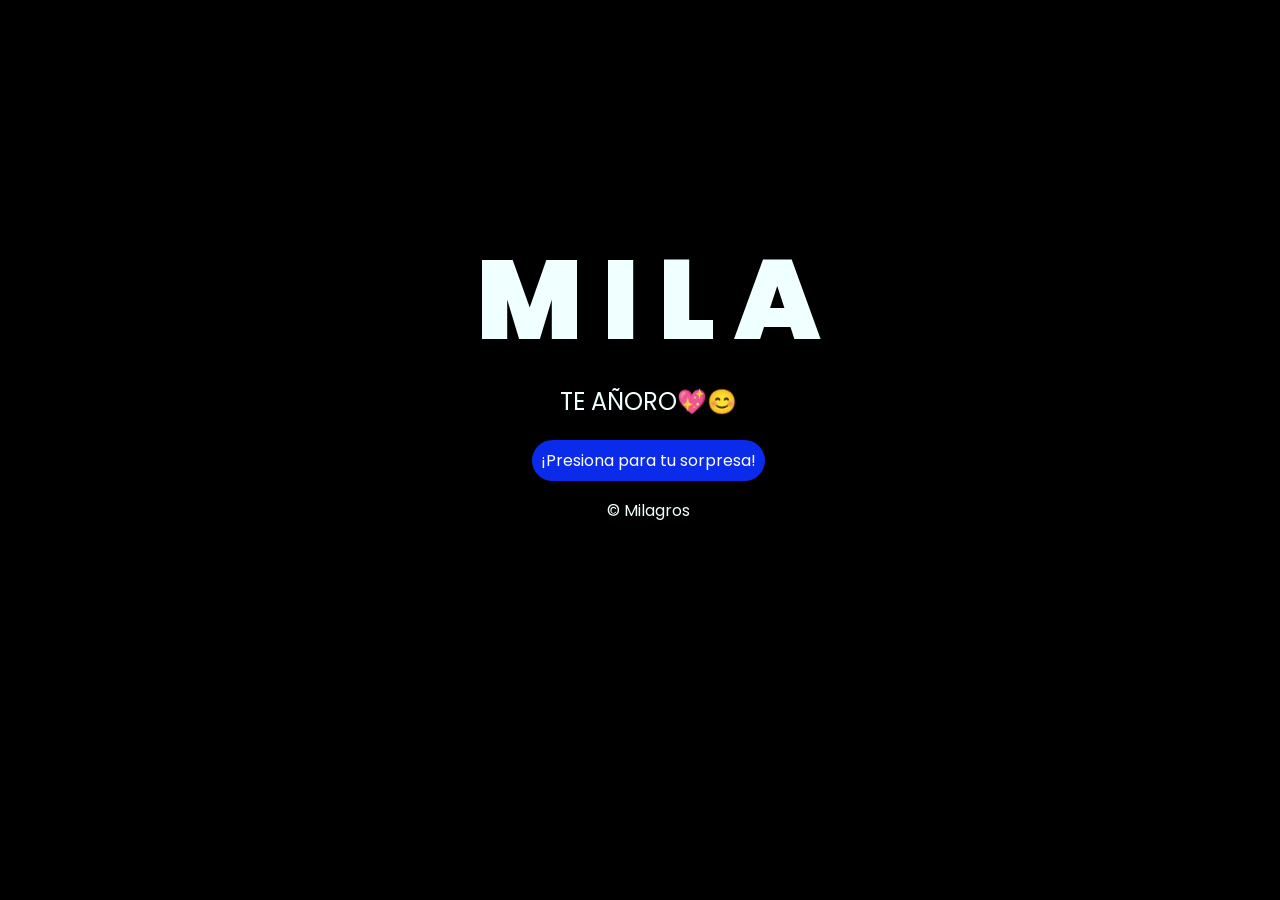
<file: index.html>
<!DOCTYPE html>
<html lang="es">

<head>
    <meta charset="UTF-8">
    <meta http-equiv="X-UA-Compatible" content="IE=edge">
    <meta name="viewport" content="width=device-width, initial-scale=1.0">
    <link rel="stylesheet" href="css/style.css">
    <link rel="icon" href="img/flowers.png" type="image/x-icon">
    <title>Feliz Cumple Milagros</title>
</head>

<body>
    <div class="greetings">
        <span>M</span>
        <span>I</span>
        <span>L</span>
        <span>A</span>
       
    </div>
    <div class="description">


        <span>TE AÑORO💖😊</span>
    </div>
    <div class="button">

        <button class="botones">
            <a href="flower.html" style="color: #fff;">¡Presiona para tu sorpresa!</a>
        </button>
    </div>

    <!-- Créditos -->
    <div class="credits">
        <p>&copy; Milagros</p>
    </div>
</body>


</html>
</file>
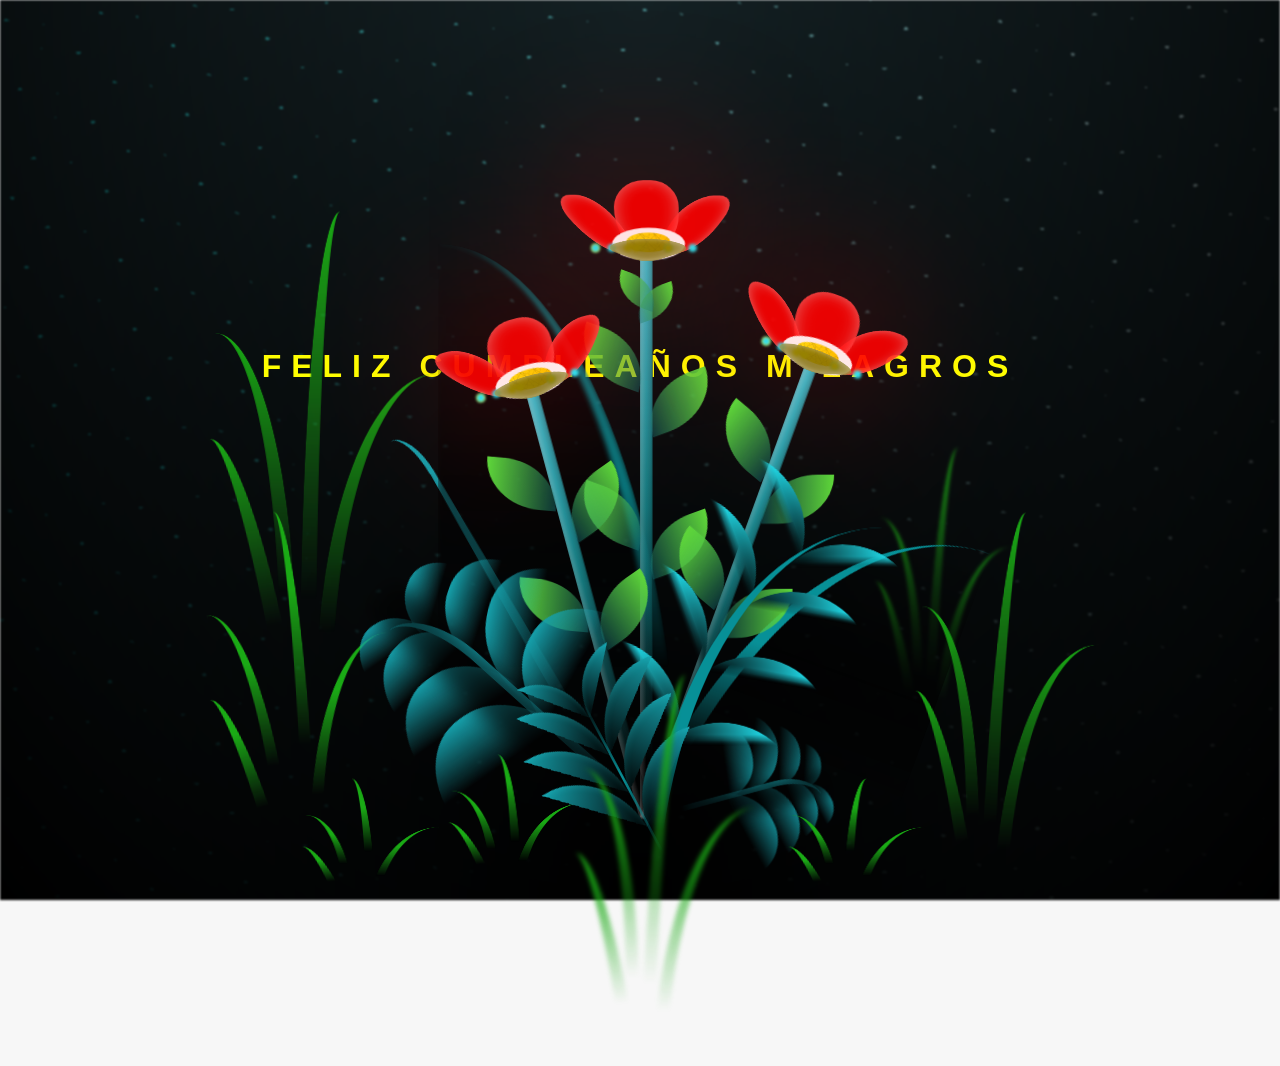
<file: flower.html>
<!DOCTYPE html>
<html lang="es">
  <head>
    <meta charset="UTF-8" />
    <meta http-equiv="X-UA-Compatible" content="IE=edge" />
    <meta name="viewport" content="width=device-width, initial-scale=1.0" />
    <link rel="stylesheet" href="css/main.css" />
    <link rel="icon" href="img/flowers.png" type="image/x-icon" />
    <title>Te quiero</title>
  </head>
  <body class="container">
    <audio src="/sound/Tu Amor Es Un Sueño- Tercer Cielo (Audio Oficial ) [EEaFs7AbQ2o].mp3" autoplay></audio>
    <div id="lyrics">
      
    </div>
    
    <h1 class="titulo">FELIZ CUMPLEAÑOS MILAGROS</h1>
 
    <div class="night"></div>
    <div class="flowers">
      <div class="flower flower--1">
        <div class="flower__leafs flower__leafs--1">
          <div class="flower__leaf flower__leaf--1"></div>
          <div class="flower__leaf flower__leaf--2"></div>
          <div class="flower__leaf flower__leaf--3"></div>
          <div class="flower__leaf flower__leaf--4"></div>
          <div class="flower__white-circle"></div>

          <div class="flower__light flower__light--1"></div>
          <div class="flower__light flower__light--2"></div>
          <div class="flower__light flower__light--3"></div>
          <div class="flower__light flower__light--4"></div>
          <div class="flower__light flower__light--5"></div>
          <div class="flower__light flower__light--6"></div>
          <div class="flower__light flower__light--7"></div>
          <div class="flower__light flower__light--8"></div>
        </div>
        <div class="flower__line">
          <div class="flower__line__leaf flower__line__leaf--1"></div>
          <div class="flower__line__leaf flower__line__leaf--2"></div>
          <div class="flower__line__leaf flower__line__leaf--3"></div>
          <div class="flower__line__leaf flower__line__leaf--4"></div>
          <div class="flower__line__leaf flower__line__leaf--5"></div>
          <div class="flower__line__leaf flower__line__leaf--6"></div>
        </div>
      </div>

      <div class="flower flower--2">
        <div class="flower__leafs flower__leafs--2">
          <div class="flower__leaf flower__leaf--1"></div>
          <div class="flower__leaf flower__leaf--2"></div>
          <div class="flower__leaf flower__leaf--3"></div>
          <div class="flower__leaf flower__leaf--4"></div>
          <div class="flower__white-circle"></div>

          <div class="flower__light flower__light--1"></div>
          <div class="flower__light flower__light--2"></div>
          <div class="flower__light flower__light--3"></div>
          <div class="flower__light flower__light--4"></div>
          <div class="flower__light flower__light--5"></div>
          <div class="flower__light flower__light--6"></div>
          <div class="flower__light flower__light--7"></div>
          <div class="flower__light flower__light--8"></div>
        </div>
        <div class="flower__line">
          <div class="flower__line__leaf flower__line__leaf--1"></div>
          <div class="flower__line__leaf flower__line__leaf--2"></div>
          <div class="flower__line__leaf flower__line__leaf--3"></div>
          <div class="flower__line__leaf flower__line__leaf--4"></div>
        </div>
      </div>

      <div class="flower flower--3">
        <div class="flower__leafs flower__leafs--3">
          <div class="flower__leaf flower__leaf--1"></div>
          <div class="flower__leaf flower__leaf--2"></div>
          <div class="flower__leaf flower__leaf--3"></div>
          <div class="flower__leaf flower__leaf--4"></div>
          <div class="flower__white-circle"></div>

          <div class="flower__light flower__light--1"></div>
          <div class="flower__light flower__light--2"></div>
          <div class="flower__light flower__light--3"></div>
          <div class="flower__light flower__light--4"></div>
          <div class="flower__light flower__light--5"></div>
          <div class="flower__light flower__light--6"></div>
          <div class="flower__light flower__light--7"></div>
          <div class="flower__light flower__light--8"></div>
        </div>
        <div class="flower__line">
          <div class="flower__line__leaf flower__line__leaf--1"></div>
          <div class="flower__line__leaf flower__line__leaf--2"></div>
          <div class="flower__line__leaf flower__line__leaf--3"></div>
          <div class="flower__line__leaf flower__line__leaf--4"></div>
        </div>
      </div>

      <div class="grow-ans" style="--d: 1.2s">
        <div class="flower__g-long">
          <div class="flower__g-long__top"></div>
          <div class="flower__g-long__bottom"></div>
        </div>
      </div>

      <div class="growing-grass">
        <div class="flower__grass flower__grass--1">
          <div class="flower__grass--top"></div>
          <div class="flower__grass--bottom"></div>
          <div class="flower__grass__leaf flower__grass__leaf--1"></div>
          <div class="flower__grass__leaf flower__grass__leaf--2"></div>
          <div class="flower__grass__leaf flower__grass__leaf--3"></div>
          <div class="flower__grass__leaf flower__grass__leaf--4"></div>
          <div class="flower__grass__leaf flower__grass__leaf--5"></div>
          <div class="flower__grass__leaf flower__grass__leaf--6"></div>
          <div class="flower__grass__leaf flower__grass__leaf--7"></div>
          <div class="flower__grass__leaf flower__grass__leaf--8"></div>
          <div class="flower__grass__overlay"></div>
        </div>
      </div>

      <div class="growing-grass">
        <div class="flower__grass flower__grass--2">
          <div class="flower__grass--top"></div>
          <div class="flower__grass--bottom"></div>
          <div class="flower__grass__leaf flower__grass__leaf--1"></div>
          <div class="flower__grass__leaf flower__grass__leaf--2"></div>
          <div class="flower__grass__leaf flower__grass__leaf--3"></div>
          <div class="flower__grass__leaf flower__grass__leaf--4"></div>
          <div class="flower__grass__leaf flower__grass__leaf--5"></div>
          <div class="flower__grass__leaf flower__grass__leaf--6"></div>
          <div class="flower__grass__leaf flower__grass__leaf--7"></div>
          <div class="flower__grass__leaf flower__grass__leaf--8"></div>
          <div class="flower__grass__overlay"></div>
        </div>
      </div>

      <div class="grow-ans" style="--d: 2.4s">
        <div class="flower__g-right flower__g-right--1">
          <div class="leaf"></div>
        </div>
      </div>

      <div class="grow-ans" style="--d: 2.8s">
        <div class="flower__g-right flower__g-right--2">
          <div class="leaf"></div>
        </div>
      </div>

      <div class="grow-ans" style="--d: 2.8s">
        <div class="flower__g-front">
          <div
            class="flower__g-front__leaf-wrapper flower__g-front__leaf-wrapper--1"
          >
            <div class="flower__g-front__leaf"></div>
          </div>
          <div
            class="flower__g-front__leaf-wrapper flower__g-front__leaf-wrapper--2"
          >
            <div class="flower__g-front__leaf"></div>
          </div>
          <div
            class="flower__g-front__leaf-wrapper flower__g-front__leaf-wrapper--3"
          >
            <div class="flower__g-front__leaf"></div>
          </div>
          <div
            class="flower__g-front__leaf-wrapper flower__g-front__leaf-wrapper--4"
          >
            <div class="flower__g-front__leaf"></div>
          </div>
          <div
            class="flower__g-front__leaf-wrapper flower__g-front__leaf-wrapper--5"
          >
            <div class="flower__g-front__leaf"></div>
          </div>
          <div
            class="flower__g-front__leaf-wrapper flower__g-front__leaf-wrapper--6"
          >
            <div class="flower__g-front__leaf"></div>
          </div>
          <div
            class="flower__g-front__leaf-wrapper flower__g-front__leaf-wrapper--7"
          >
            <div class="flower__g-front__leaf"></div>
          </div>
          <div
            class="flower__g-front__leaf-wrapper flower__g-front__leaf-wrapper--8"
          >
            <div class="flower__g-front__leaf"></div>
          </div>
          <div class="flower__g-front__line"></div>
        </div>
      </div>

      <div class="grow-ans" style="--d: 3.2s">
        <div class="flower__g-fr">
          <div class="leaf"></div>
          <div class="flower__g-fr__leaf flower__g-fr__leaf--1"></div>
          <div class="flower__g-fr__leaf flower__g-fr__leaf--2"></div>
          <div class="flower__g-fr__leaf flower__g-fr__leaf--3"></div>
          <div class="flower__g-fr__leaf flower__g-fr__leaf--4"></div>
          <div class="flower__g-fr__leaf flower__g-fr__leaf--5"></div>
          <div class="flower__g-fr__leaf flower__g-fr__leaf--6"></div>
          <div class="flower__g-fr__leaf flower__g-fr__leaf--7"></div>
          <div class="flower__g-fr__leaf flower__g-fr__leaf--8"></div>
        </div>
      </div>

      <div class="long-g long-g--0">
        <div class="grow-ans" style="--d: 3s">
          <div class="leaf leaf--0"></div>
        </div>
        <div class="grow-ans" style="--d: 2.2s">
          <div class="leaf leaf--1"></div>
        </div>
        <div class="grow-ans" style="--d: 3.4s">
          <div class="leaf leaf--2"></div>
        </div>
        <div class="grow-ans" style="--d: 3.6s">
          <div class="leaf leaf--3"></div>
        </div>
      </div>

      <div class="long-g long-g--1">
        <div class="grow-ans" style="--d: 3.6s">
          <div class="leaf leaf--0"></div>
        </div>
        <div class="grow-ans" style="--d: 3.8s">
          <div class="leaf leaf--1"></div>
        </div>
        <div class="grow-ans" style="--d: 4s">
          <div class="leaf leaf--2"></div>
        </div>
        <div class="grow-ans" style="--d: 4.2s">
          <div class="leaf leaf--3"></div>
        </div>
      </div>

      <div class="long-g long-g--2">
        <div class="grow-ans" style="--d: 4s">
          <div class="leaf leaf--0"></div>
        </div>
        <div class="grow-ans" style="--d: 4.2s">
          <div class="leaf leaf--1"></div>
        </div>
        <div class="grow-ans" style="--d: 4.4s">
          <div class="leaf leaf--2"></div>
        </div>
        <div class="grow-ans" style="--d: 4.6s">
          <div class="leaf leaf--3"></div>
        </div>
      </div>

      <div class="long-g long-g--3">
        <div class="grow-ans" style="--d: 4s">
          <div class="leaf leaf--0"></div>
        </div>
        <div class="grow-ans" style="--d: 4.2s">
          <div class="leaf leaf--1"></div>
        </div>
        <div class="grow-ans" style="--d: 3s">
          <div class="leaf leaf--2"></div>
        </div>
        <div class="grow-ans" style="--d: 3.6s">
          <div class="leaf leaf--3"></div>
        </div>
      </div>

      <div class="long-g long-g--4">
        <div class="grow-ans" style="--d: 4s">
          <div class="leaf leaf--0"></div>
        </div>
        <div class="grow-ans" style="--d: 4.2s">
          <div class="leaf leaf--1"></div>
        </div>
        <div class="grow-ans" style="--d: 3s">
          <div class="leaf leaf--2"></div>
        </div>
        <div class="grow-ans" style="--d: 3.6s">
          <div class="leaf leaf--3"></div>
        </div>
      </div>

      <div class="long-g long-g--5">
        <div class="grow-ans" style="--d: 4s">
          <div class="leaf leaf--0"></div>
        </div>
        <div class="grow-ans" style="--d: 4.2s">
          <div class="leaf leaf--1"></div>
        </div>
        <div class="grow-ans" style="--d: 3s">
          <div class="leaf leaf--2"></div>
        </div>
        <div class="grow-ans" style="--d: 3.6s">
          <div class="leaf leaf--3"></div>
        </div>
      </div>

      <div class="long-g long-g--6">
        <div class="grow-ans" style="--d: 4.2s">
          <div class="leaf leaf--0"></div>
        </div>
        <div class="grow-ans" style="--d: 4.4s">
          <div class="leaf leaf--1"></div>
        </div>
        <div class="grow-ans" style="--d: 4.6s">
          <div class="leaf leaf--2"></div>
        </div>
        <div class="grow-ans" style="--d: 4.8s">
          <div class="leaf leaf--3"></div>
        </div>
      </div>

      <div class="long-g long-g--7">
        <div class="grow-ans" style="--d: 3s">
          <div class="leaf leaf--0"></div>
        </div>
        <div class="grow-ans" style="--d: 3.2s">
          <div class="leaf leaf--1"></div>
        </div>
        <div class="grow-ans" style="--d: 3.5s">
          <div class="leaf leaf--2"></div>
        </div>
        <div class="grow-ans" style="--d: 3.6s">
          <div class="leaf leaf--3"></div>
        </div>
      </div>
    </div>
    <script src="anim.js"></script>
    <script src="main.js"></script>
  </body>
</html>
</file>
<file: css/style.css>
@import url('https://fonts.googleapis.com/css2?family=Poppins:ital,wght@0,500;1,900&display=swap');
*{
    font-family: 'Poppins',cursive;
}
body{
    color: azure;
    width: 100%;
    height: 82vh;
    display: flex;
    flex-direction: column;
    align-items: center;
    justify-content: center;
    background-color: black;
    /* padding-top: -30; */
}

.botones{
    padding: 9px;
    border-radius: 80px;
    background-color: transparent;
    border: none;
}

.botones a{
    background-color: #0a2be9;
    padding: 9px;
    border-radius: 80px;
    -webkit-border-radius: 80px;
    -moz-border-radius: 80px;
    -ms-border-radius: 80px;
    -o-border-radius: 80px;

}

.botones a:focus{
    background-color: rgb(50, 194, 194);
}

.greetings{
    font-size: 7rem;
    font-weight: 900;
}
.greetings > span{
    animation: glow 2.5s ease-in-out infinite;
}
@keyframes glow{
    0%, 100%{
        color: #fff;
        text-shadow: 0 0 12px #39c6d6, 0 0 50px #39c6d6, 0 0 100px #39c6d6;
    }
    10%, 90%{
        color: #111;
        text-shadow: none;
    }
}
.greetings > span:nth-child(2){
    animation-delay: .2s ;
}
.greetings > span:nth-child(3){
    animation-delay: .4s ;
}
.greetings > span:nth-child(4){
    animation-delay: .6s;
}
.greetings > span:nth-child(5){
    animation-delay: .8s;
}
.greetings > span:nth-child(6){
    animation-delay: 1s;
}

.description{
    font-size: 1.5rem;
    margin-bottom: 20px;
}

.button a{
    text-decoration: none;
    font-size: 1rem;
    color: #111;
}

@media screen and (max-width:574px){
    .greetings{
        display: block;
        font-size: 4rem;
        font-weight: 800;
        text-align: center;
    }
    .description{
        font-size: 2rem;
    }
    
    .button a{
        font-size: 1rem;
    }
}
</file>
<file: css/main.css>
*,
*::after,
*::before {
  padding: 0;
  margin: 0;
  box-sizing: border-box;
}

:root {
  --dark-color: #000;
}

body {
  display: flex;
  align-items: flex-end;
  justify-content: center;
  min-height: 100vh;
  background-color: var(--dark-color);
  overflow: hidden;
  perspective: 1000px;
}

#lyrics {
  font-size: 28px;
  font-family: "Franklin Gothic Medium", "Arial Narrow", Arial, sans-serif;
  color: white;
  position: absolute;
  margin-bottom: 20%;
  z-index: 1;
  font-weight: bold;
  letter-spacing: 4px;
}
@media only screen and (max-width: 600px) {
  /* Estilos específicos para dispositivos con un ancho máximo de 600px */
  #lyrics {
      font-size: 14px; /* Reduce el tamaño del texto para dispositivos más pequeños */
      margin-bottom: 530px;
      letter-spacing: 3px;
  }

}
.titulo {
  margin-bottom: 510px;
  font-family: "Arial Narrow", Arial, sans-serif;
  color: yellow;
  position: absolute;
  font-weight: bold;
  letter-spacing: 10px;
  opacity: 0;
  animation: fadeIn 3s ease-in-out forwards;
  text-align: center;
}
@keyframes fadeIn {
  from {
    opacity: 0;
  }
  to {
    opacity: 1;
  }
}

.night {
  z-index: -1;
  position: absolute;
  left: 50%;
  top: 0;
  transform: translateX(-50%);
  width: 100%;
  height: 100%;
  filter: blur(0.1vmin);
  background-image: radial-gradient(
      ellipse at top,
      transparent 0%,
      var(--dark-color)
    ),
    radial-gradient(
      ellipse at bottom,
      var(--dark-color),
      rgba(145, 233, 255, 0.2)
    ),
    repeating-linear-gradient(
      220deg,
      rgb(0, 0, 0) 0px,
      rgb(0, 0, 0) 19px,
      transparent 19px,
      transparent 22px
    ),
    repeating-linear-gradient(
      189deg,
      rgb(0, 0, 0) 0px,
      rgb(0, 0, 0) 19px,
      transparent 19px,
      transparent 22px
    ),
    repeating-linear-gradient(
      148deg,
      rgb(0, 0, 0) 0px,
      rgb(0, 0, 0) 19px,
      transparent 19px,
      transparent 22px
    ),
    linear-gradient(90deg, rgb(0, 255, 250), rgb(240, 240, 240));
}

.flowers {
  position: relative;
  transform: scale(0.9);
  /*margin-bottom: 100px;
  */
}

@media only screen and (max-width: 600px) {
  /* Estilos específicos para dispositivos con un ancho máximo de 600px */
.flowers {
      font-size: 14px;
      margin-bottom: 35%;
      letter-spacing: 3px;
      transform: scale(1.0);
}

}

.flower {
  position: absolute;
  bottom: 10vmin;
  transform-origin: bottom center;
  z-index: 10;
  --fl-speed: 0.8s;
}
.flower--1 {
  -webkit-animation: moving-flower-1 4s linear infinite;
  animation: moving-flower-1 4s linear infinite;
}
.flower--1 .flower__line {
  height: 70vmin;
  -webkit-animation-delay: 0.3s;
  animation-delay: 0.3s;
}
.flower--1 .flower__line__leaf--1 {
  -webkit-animation: blooming-leaf-right var(--fl-speed) 1.6s backwards;
  animation: blooming-leaf-right var(--fl-speed) 1.6s backwards;
}
.flower--1 .flower__line__leaf--2 {
  -webkit-animation: blooming-leaf-right var(--fl-speed) 1.4s backwards;
  animation: blooming-leaf-right var(--fl-speed) 1.4s backwards;
}
.flower--1 .flower__line__leaf--3 {
  -webkit-animation: blooming-leaf-left var(--fl-speed) 1.2s backwards;
  animation: blooming-leaf-left var(--fl-speed) 1.2s backwards;
}
.flower--1 .flower__line__leaf--4 {
  -webkit-animation: blooming-leaf-left var(--fl-speed) 1s backwards;
  animation: blooming-leaf-left var(--fl-speed) 1s backwards;
}
.flower--1 .flower__line__leaf--5 {
  -webkit-animation: blooming-leaf-right var(--fl-speed) 1.8s backwards;
  animation: blooming-leaf-right var(--fl-speed) 1.8s backwards;
}
.flower--1 .flower__line__leaf--6 {
  -webkit-animation: blooming-leaf-left var(--fl-speed) 2s backwards;
  animation: blooming-leaf-left var(--fl-speed) 2s backwards;
}
.flower--2 {
  left: 50%;
  transform: rotate(20deg);
  -webkit-animation: moving-flower-2 4s linear infinite;
  animation: moving-flower-2 4s linear infinite;
}
.flower--2 .flower__line {
  height: 60vmin;
  -webkit-animation-delay: 0.6s;
  animation-delay: 0.6s;
}
.flower--2 .flower__line__leaf--1 {
  -webkit-animation: blooming-leaf-right var(--fl-speed) 1.9s backwards;
  animation: blooming-leaf-right var(--fl-speed) 1.9s backwards;
}
.flower--2 .flower__line__leaf--2 {
  -webkit-animation: blooming-leaf-right var(--fl-speed) 1.7s backwards;
  animation: blooming-leaf-right var(--fl-speed) 1.7s backwards;
}
.flower--2 .flower__line__leaf--3 {
  -webkit-animation: blooming-leaf-left var(--fl-speed) 1.5s backwards;
  animation: blooming-leaf-left var(--fl-speed) 1.5s backwards;
}
.flower--2 .flower__line__leaf--4 {
  -webkit-animation: blooming-leaf-left var(--fl-speed) 1.3s backwards;
  animation: blooming-leaf-left var(--fl-speed) 1.3s backwards;
}
.flower--3 {
  left: 50%;
  transform: rotate(-15deg);
  -webkit-animation: moving-flower-3 4s linear infinite;
  animation: moving-flower-3 4s linear infinite;
}
.flower--3 .flower__line {
  -webkit-animation-delay: 0.9s;
  animation-delay: 0.9s;
}
.flower--3 .flower__line__leaf--1 {
  -webkit-animation: blooming-leaf-right var(--fl-speed) 2.5s backwards;
  animation: blooming-leaf-right var(--fl-speed) 2.5s backwards;
}
.flower--3 .flower__line__leaf--2 {
  -webkit-animation: blooming-leaf-right var(--fl-speed) 2.3s backwards;
  animation: blooming-leaf-right var(--fl-speed) 2.3s backwards;
}
.flower--3 .flower__line__leaf--3 {
  -webkit-animation: blooming-leaf-left var(--fl-speed) 2.1s backwards;
  animation: blooming-leaf-left var(--fl-speed) 2.1s backwards;
}
.flower--3 .flower__line__leaf--4 {
  -webkit-animation: blooming-leaf-left var(--fl-speed) 1.9s backwards;
  animation: blooming-leaf-left var(--fl-speed) 1.9s backwards;
}
.flower__leafs {
  position: relative;
  -webkit-animation: blooming-flower 2s backwards;
  animation: blooming-flower 2s backwards;
}
.flower__leafs--1 {
  -webkit-animation-delay: 1.1s;
  animation-delay: 1.1s;
}
.flower__leafs--2 {
  -webkit-animation-delay: 1.4s;
  animation-delay: 1.4s;
}
.flower__leafs--3 {
  -webkit-animation-delay: 1.7s;
  animation-delay: 1.7s;
}
.flower__leafs::after {
  content: "";
  position: absolute;
  left: 0;
  top: 0;
  transform: translate(-50%, -100%);
  width: 8vmin;
  height: 8vmin;
  background-color: #ff0000;
  /* background-color: #fd2525; */
  filter: blur(10vmin);
}
.flower__leaf {
  position: absolute;
  bottom: 0;
  left: 50%;
  width: 8vmin;
  height: 11vmin;
  border-radius: 51% 49% 47% 53%/44% 45% 55% 69%;
  background-color: #253bfd;
  background-color: #ff0000;
  transform-origin: bottom center;
  opacity: 0.9;
  box-shadow: inset 0 0 2vmin rgba(255, 255, 255, 0.5);
}
.flower__leaf--1 {
  transform: translate(-10%, 1%) rotateY(40deg) rotateX(-50deg);
}
.flower__leaf--2 {
  transform: translate(-50%, -4%) rotateX(40deg);
}
.flower__leaf--3 {
  transform: translate(-90%, 0%) rotateY(45deg) rotateX(50deg);
}
.flower__leaf--4 {
  width: 8vmin;
  height: 8vmin;
  transform-origin: bottom left;
  border-radius: 4vmin 10vmin 4vmin 4vmin;
  transform: translate(0%, 18%) rotateX(70deg) rotate(-43deg);
  background-color: #7c6901;
  z-index: 1;
  opacity: 0.8;
}
.flower__white-circle {
  position: absolute;
  left: -3.5vmin;
  top: -3vmin;
  width: 9vmin;
  height: 4vmin;
  border-radius: 50%;
  background-color: #fff;
}
.flower__white-circle::after {
  content: "";
  position: absolute;
  left: 50%;
  top: 45%;
  transform: translate(-50%, -50%);
  width: 60%;
  height: 60%;
  border-radius: inherit;
  background-image: repeating-linear-gradient(
      135deg,
      rgba(0, 0, 0, 0.03) 0px,
      rgba(0, 0, 0, 0.03) 1px,
      transparent 1px,
      transparent 12px
    ),
    repeating-linear-gradient(
      45deg,
      rgba(0, 0, 0, 0.03) 0px,
      rgba(0, 0, 0, 0.03) 1px,
      transparent 1px,
      transparent 12px
    ),
    repeating-linear-gradient(
      67.5deg,
      rgba(0, 0, 0, 0.03) 0px,
      rgba(0, 0, 0, 0.03) 1px,
      transparent 1px,
      transparent 12px
    ),
    repeating-linear-gradient(
      135deg,
      rgba(0, 0, 0, 0.03) 0px,
      rgba(0, 0, 0, 0.03) 1px,
      transparent 1px,
      transparent 12px
    ),
    repeating-linear-gradient(
      45deg,
      rgba(0, 0, 0, 0.03) 0px,
      rgba(0, 0, 0, 0.03) 1px,
      transparent 1px,
      transparent 12px
    ),
    repeating-linear-gradient(
      112.5deg,
      rgba(0, 0, 0, 0.03) 0px,
      rgba(0, 0, 0, 0.03) 1px,
      transparent 1px,
      transparent 12px
    ),
    repeating-linear-gradient(
      112.5deg,
      rgba(0, 0, 0, 0.03) 0px,
      rgba(0, 0, 0, 0.03) 1px,
      transparent 1px,
      transparent 12px
    ),
    repeating-linear-gradient(
      45deg,
      rgba(0, 0, 0, 0.03) 0px,
      rgba(0, 0, 0, 0.03) 1px,
      transparent 1px,
      transparent 12px
    ),
    repeating-linear-gradient(
      22.5deg,
      rgba(0, 0, 0, 0.03) 0px,
      rgba(0, 0, 0, 0.03) 1px,
      transparent 1px,
      transparent 12px
    ),
    repeating-linear-gradient(
      45deg,
      rgba(0, 0, 0, 0.03) 0px,
      rgba(0, 0, 0, 0.03) 1px,
      transparent 1px,
      transparent 12px
    ),
    repeating-linear-gradient(
      22.5deg,
      rgba(0, 0, 0, 0.03) 0px,
      rgba(0, 0, 0, 0.03) 1px,
      transparent 1px,
      transparent 12px
    ),
    repeating-linear-gradient(
      135deg,
      rgba(0, 0, 0, 0.03) 0px,
      rgba(0, 0, 0, 0.03) 1px,
      transparent 1px,
      transparent 12px
    ),
    repeating-linear-gradient(
      157.5deg,
      rgba(0, 0, 0, 0.03) 0px,
      rgba(0, 0, 0, 0.03) 1px,
      transparent 1px,
      transparent 12px
    ),
    repeating-linear-gradient(
      67.5deg,
      rgba(0, 0, 0, 0.03) 0px,
      rgba(0, 0, 0, 0.03) 1px,
      transparent 1px,
      transparent 12px
    ),
    repeating-linear-gradient(
      67.5deg,
      rgba(0, 0, 0, 0.03) 0px,
      rgba(0, 0, 0, 0.03) 1px,
      transparent 1px,
      transparent 12px
    ),
    linear-gradient(90deg, rgb(255, 235, 18), rgb(255, 206, 0));
}
.flower__line {
  height: 55vmin;
  width: 1.5vmin;
  background-image: linear-gradient(
      to left,
      rgba(0, 0, 0, 0.2),
      transparent,
      rgba(255, 255, 255, 0.2)
    ),
    linear-gradient(to top, transparent 10%, #14757a, #39c6d6);
  box-shadow: inset 0 0 2px rgba(0, 0, 0, 0.5);
  -webkit-animation: grow-flower-tree 4s backwards;
  animation: grow-flower-tree 4s backwards;
}
.flower__line__leaf {
  --w: 7vmin;
  --h: calc(var(--w) + 2vmin);
  position: absolute;
  top: 20%;
  left: 90%;
  width: var(--w);
  height: var(--h);
  border-top-right-radius: var(--h);
  border-bottom-left-radius: var(--h);
  background-image: linear-gradient(to top, rgba(20, 117, 122, 0.4), #5ed639);
}
.flower__line__leaf--1 {
  transform: rotate(70deg) rotateY(30deg);
}
.flower__line__leaf--2 {
  top: 45%;
  transform: rotate(70deg) rotateY(30deg);
}
.flower__line__leaf--3,
.flower__line__leaf--4,
.flower__line__leaf--6 {
  border-top-right-radius: 0;
  border-bottom-left-radius: 0;
  border-top-left-radius: var(--h);
  border-bottom-right-radius: var(--h);
  left: -460%;
  top: 12%;
  transform: rotate(-70deg) rotateY(30deg);
}
.flower__line__leaf--4 {
  top: 40%;
}
.flower__line__leaf--5 {
  top: 0;
  transform-origin: left;
  transform: rotate(70deg) rotateY(30deg) scale(0.6);
}
.flower__line__leaf--6 {
  top: -2%;
  left: -450%;
  transform-origin: right;
  transform: rotate(-70deg) rotateY(30deg) scale(0.6);
}
.flower__light {
  position: absolute;
  bottom: 0vmin;
  width: 1vmin;
  height: 1vmin;
  background-color: rgb(255, 251, 0);
  border-radius: 50%;
  filter: blur(0.2vmin);
  -webkit-animation: light-ans 4s linear infinite backwards;
  animation: light-ans 4s linear infinite backwards;
}
.flower__light:nth-child(odd) {
  background-color: #23f0ff;
}
.flower__light--1 {
  left: -2vmin;
  -webkit-animation-delay: 1s;
  animation-delay: 1s;
}
.flower__light--2 {
  left: 3vmin;
  -webkit-animation-delay: 0.5s;
  animation-delay: 0.5s;
}
.flower__light--3 {
  left: -6vmin;
  -webkit-animation-delay: 0.3s;
  animation-delay: 0.3s;
}
.flower__light--4 {
  left: 6vmin;
  -webkit-animation-delay: 0.9s;
  animation-delay: 0.9s;
}
.flower__light--5 {
  left: -1vmin;
  -webkit-animation-delay: 1.5s;
  animation-delay: 1.5s;
}
.flower__light--6 {
  left: -4vmin;
  -webkit-animation-delay: 3s;
  animation-delay: 3s;
}
.flower__light--7 {
  left: 3vmin;
  -webkit-animation-delay: 2s;
  animation-delay: 2s;
}
.flower__light--8 {
  left: -6vmin;
  -webkit-animation-delay: 3.5s;
  animation-delay: 3.5s;
}
.flower__grass {
  --c: #159faa;
  --line-w: 1.5vmin;
  position: absolute;
  bottom: 12vmin;
  left: -7vmin;
  display: flex;
  flex-direction: column;
  align-items: flex-end;
  z-index: 20;
  transform-origin: bottom center;
  transform: rotate(-48deg) rotateY(40deg);
}
.flower__grass--1 {
  -webkit-animation: moving-grass 2s linear infinite;
  animation: moving-grass 2s linear infinite;
}
.flower__grass--2 {
  left: 2vmin;
  bottom: 10vmin;
  transform: scale(0.5) rotate(75deg) rotateX(10deg) rotateY(-200deg);
  opacity: 0.8;
  z-index: 0;
  -webkit-animation: moving-grass--2 1.5s linear infinite;
  animation: moving-grass--2 1.5s linear infinite;
}
.flower__grass--top {
  width: 7vmin;
  height: 10vmin;
  border-top-right-radius: 100%;
  border-right: var(--line-w) solid var(--c);
  transform-origin: bottom center;
  transform: rotate(-2deg);
}
.flower__grass--bottom {
  margin-top: -2px;
  width: var(--line-w);
  height: 25vmin;
  background-image: linear-gradient(to top, transparent, var(--c));
}
.flower__grass__leaf {
  --size: 10vmin;
  position: absolute;
  width: calc(var(--size) * 2.1);
  height: var(--size);
  border-top-left-radius: var(--size);
  border-top-right-radius: var(--size);
  background-image: linear-gradient(
    to top,
    transparent,
    transparent 30%,
    var(--c)
  );
  z-index: 100;
}
.flower__grass__leaf--1 {
  top: -6%;
  left: 30%;
  --size: 6vmin;
  transform: rotate(-20deg);
  -webkit-animation: growing-grass-ans--1 2s 2.6s backwards;
  animation: growing-grass-ans--1 2s 2.6s backwards;
}
@-webkit-keyframes growing-grass-ans--1 {
  0% {
    transform-origin: bottom left;
    transform: rotate(-20deg) scale(0);
  }
}
@keyframes growing-grass-ans--1 {
  0% {
    transform-origin: bottom left;
    transform: rotate(-20deg) scale(0);
  }
}
.flower__grass__leaf--2 {
  top: -5%;
  left: -110%;
  --size: 6vmin;
  transform: rotate(10deg);
  -webkit-animation: growing-grass-ans--2 2s 2.4s linear backwards;
  animation: growing-grass-ans--2 2s 2.4s linear backwards;
}
@-webkit-keyframes growing-grass-ans--2 {
  0% {
    transform-origin: bottom right;
    transform: rotate(10deg) scale(0);
  }
}
@keyframes growing-grass-ans--2 {
  0% {
    transform-origin: bottom right;
    transform: rotate(10deg) scale(0);
  }
}
.flower__grass__leaf--3 {
  top: 5%;
  left: 60%;
  --size: 8vmin;
  transform: rotate(-18deg) rotateX(-20deg);
  -webkit-animation: growing-grass-ans--3 2s 2.2s linear backwards;
  animation: growing-grass-ans--3 2s 2.2s linear backwards;
}
@-webkit-keyframes growing-grass-ans--3 {
  0% {
    transform-origin: bottom left;
    transform: rotate(-18deg) rotateX(-20deg) scale(0);
  }
}
@keyframes growing-grass-ans--3 {
  0% {
    transform-origin: bottom left;
    transform: rotate(-18deg) rotateX(-20deg) scale(0);
  }
}
.flower__grass__leaf--4 {
  top: 6%;
  left: -135%;
  --size: 8vmin;
  transform: rotate(2deg);
  -webkit-animation: growing-grass-ans--4 2s 2s linear backwards;
  animation: growing-grass-ans--4 2s 2s linear backwards;
}
@-webkit-keyframes growing-grass-ans--4 {
  0% {
    transform-origin: bottom right;
    transform: rotate(2deg) scale(0);
  }
}
@keyframes growing-grass-ans--4 {
  0% {
    transform-origin: bottom right;
    transform: rotate(2deg) scale(0);
  }
}
.flower__grass__leaf--5 {
  top: 20%;
  left: 60%;
  --size: 10vmin;
  transform: rotate(-24deg) rotateX(-20deg);
  -webkit-animation: growing-grass-ans--5 2s 1.8s linear backwards;
  animation: growing-grass-ans--5 2s 1.8s linear backwards;
}
@-webkit-keyframes growing-grass-ans--5 {
  0% {
    transform-origin: bottom left;
    transform: rotate(-24deg) rotateX(-20deg) scale(0);
  }
}
@keyframes growing-grass-ans--5 {
  0% {
    transform-origin: bottom left;
    transform: rotate(-24deg) rotateX(-20deg) scale(0);
  }
}
.flower__grass__leaf--6 {
  top: 22%;
  left: -180%;
  --size: 10vmin;
  transform: rotate(10deg);
  -webkit-animation: growing-grass-ans--6 2s 1.6s linear backwards;
  animation: growing-grass-ans--6 2s 1.6s linear backwards;
}
@-webkit-keyframes growing-grass-ans--6 {
  0% {
    transform-origin: bottom right;
    transform: rotate(10deg) scale(0);
  }
}
@keyframes growing-grass-ans--6 {
  0% {
    transform-origin: bottom right;
    transform: rotate(10deg) scale(0);
  }
}
.flower__grass__leaf--7 {
  top: 39%;
  left: 70%;
  --size: 10vmin;
  transform: rotate(-10deg);
  -webkit-animation: growing-grass-ans--7 2s 1.4s linear backwards;
  animation: growing-grass-ans--7 2s 1.4s linear backwards;
}
@-webkit-keyframes growing-grass-ans--7 {
  0% {
    transform-origin: bottom left;
    transform: rotate(-10deg) scale(0);
  }
}
@keyframes growing-grass-ans--7 {
  0% {
    transform-origin: bottom left;
    transform: rotate(-10deg) scale(0);
  }
}
.flower__grass__leaf--8 {
  top: 40%;
  left: -215%;
  --size: 11vmin;
  transform: rotate(10deg);
  -webkit-animation: growing-grass-ans--8 2s 1.2s linear backwards;
  animation: growing-grass-ans--8 2s 1.2s linear backwards;
}
@-webkit-keyframes growing-grass-ans--8 {
  0% {
    transform-origin: bottom right;
    transform: rotate(10deg) scale(0);
  }
}
@keyframes growing-grass-ans--8 {
  0% {
    transform-origin: bottom right;
    transform: rotate(10deg) scale(0);
  }
}
.flower__grass__overlay {
  position: absolute;
  top: -10%;
  right: 0%;
  width: 100%;
  height: 100%;
  background-color: rgba(0, 0, 0, 0.6);
  filter: blur(1.5vmin);
  z-index: 100;
}
.flower__g-long {
  --w: 2vmin;
  --h: 6vmin;
  --c: #159faa;
  position: absolute;
  bottom: 10vmin;
  left: -3vmin;
  transform-origin: bottom center;
  transform: rotate(-30deg) rotateY(-20deg);
  display: flex;
  flex-direction: column;
  align-items: flex-end;
  -webkit-animation: flower-g-long-ans 3s linear infinite;
  animation: flower-g-long-ans 3s linear infinite;
}
@-webkit-keyframes flower-g-long-ans {
  0%,
  100% {
    transform: rotate(-30deg) rotateY(-20deg);
  }
  50% {
    transform: rotate(-32deg) rotateY(-20deg);
  }
}
@keyframes flower-g-long-ans {
  0%,
  100% {
    transform: rotate(-30deg) rotateY(-20deg);
  }
  50% {
    transform: rotate(-32deg) rotateY(-20deg);
  }
}
.flower__g-long__top {
  top: calc(var(--h) * -1);
  width: calc(var(--w) + 1vmin);
  height: var(--h);
  border-top-right-radius: 100%;
  border-right: 0.7vmin solid var(--c);
  transform: translate(-0.7vmin, 1vmin);
}
.flower__g-long__bottom {
  width: var(--w);
  height: 50vmin;
  transform-origin: bottom center;
  background-image: linear-gradient(to top, transparent 30%, var(--c));
  box-shadow: inset 0 0 2px rgba(0, 0, 0, 0.5);
  -webkit-clip-path: polygon(35% 0, 65% 1%, 100% 100%, 0% 100%);
  clip-path: polygon(35% 0, 65% 1%, 100% 100%, 0% 100%);
}
.flower__g-right {
  position: absolute;
  bottom: 6vmin;
  left: -2vmin;
  transform-origin: bottom left;
  transform: rotate(20deg);
}
.flower__g-right .leaf {
  width: 30vmin;
  height: 50vmin;
  border-top-left-radius: 100%;
  border-left: 2vmin solid #079097;
  background-image: linear-gradient(
    to bottom,
    transparent,
    var(--dark-color) 60%
  );
  -webkit-mask-image: linear-gradient(to top, transparent 30%, #079097 60%);
}
.flower__g-right--1 {
  -webkit-animation: flower-g-right-ans 2.5s linear infinite;
  animation: flower-g-right-ans 2.5s linear infinite;
}
.flower__g-right--2 {
  left: 5vmin;
  transform: rotateY(-180deg);
  -webkit-animation: flower-g-right-ans--2 3s linear infinite;
  animation: flower-g-right-ans--2 3s linear infinite;
}
.flower__g-right--2 .leaf {
  height: 75vmin;
  filter: blur(0.3vmin);
  opacity: 0.8;
}
@-webkit-keyframes flower-g-right-ans {
  0%,
  100% {
    transform: rotate(20deg);
  }
  50% {
    transform: rotate(24deg) rotateX(-20deg);
  }
}
@keyframes flower-g-right-ans {
  0%,
  100% {
    transform: rotate(20deg);
  }
  50% {
    transform: rotate(24deg) rotateX(-20deg);
  }
}
@-webkit-keyframes flower-g-right-ans--2 {
  0%,
  100% {
    transform: rotateY(-180deg) rotate(0deg) rotateX(-20deg);
  }
  50% {
    transform: rotateY(-180deg) rotate(6deg) rotateX(-20deg);
  }
}
@keyframes flower-g-right-ans--2 {
  0%,
  100% {
    transform: rotateY(-180deg) rotate(0deg) rotateX(-20deg);
  }
  50% {
    transform: rotateY(-180deg) rotate(6deg) rotateX(-20deg);
  }
}
.flower__g-front {
  position: absolute;
  bottom: 6vmin;
  left: 2.5vmin;
  z-index: 100;
  transform-origin: bottom center;
  transform: rotate(-28deg) rotateY(30deg) scale(1.04);
  -webkit-animation: flower__g-front-ans 2s linear infinite;
  animation: flower__g-front-ans 2s linear infinite;
}
@-webkit-keyframes flower__g-front-ans {
  0%,
  100% {
    transform: rotate(-28deg) rotateY(30deg) scale(1.04);
  }
  50% {
    transform: rotate(-35deg) rotateY(40deg) scale(1.04);
  }
}
@keyframes flower__g-front-ans {
  0%,
  100% {
    transform: rotate(-28deg) rotateY(30deg) scale(1.04);
  }
  50% {
    transform: rotate(-35deg) rotateY(40deg) scale(1.04);
  }
}
.flower__g-front__line {
  width: 0.3vmin;
  height: 20vmin;
  background-image: linear-gradient(
    to top,
    transparent,
    #079097,
    transparent 100%
  );
  position: relative;
}
.flower__g-front__leaf-wrapper {
  position: absolute;
  top: 0;
  left: 0;
  transform-origin: bottom left;
  transform: rotate(10deg);
}
.flower__g-front__leaf-wrapper:nth-child(even) {
  left: 0vmin;
  transform: rotateY(-180deg) rotate(5deg);
  -webkit-animation: flower__g-front__leaf-left-ans 1s ease-in backwards;
  animation: flower__g-front__leaf-left-ans 1s ease-in backwards;
}
.flower__g-front__leaf-wrapper:nth-child(odd) {
  -webkit-animation: flower__g-front__leaf-ans 1s ease-in backwards;
  animation: flower__g-front__leaf-ans 1s ease-in backwards;
}
.flower__g-front__leaf-wrapper--1 {
  top: -8vmin;
  transform: scale(0.7);
  -webkit-animation: flower__g-front__leaf-ans 1s 5.5s ease-in backwards !important;
  animation: flower__g-front__leaf-ans 1s 5.5s ease-in backwards !important;
}
.flower__g-front__leaf-wrapper--2 {
  top: -8vmin;
  transform: rotateY(-180deg) scale(0.7) !important;
  -webkit-animation: flower__g-front__leaf-left-ans-2 1s 4.6s ease-in backwards !important;
  animation: flower__g-front__leaf-left-ans-2 1s 4.6s ease-in backwards !important;
}
.flower__g-front__leaf-wrapper--3 {
  top: -3vmin;
  -webkit-animation: flower__g-front__leaf-ans 1s 4.6s ease-in backwards;
  animation: flower__g-front__leaf-ans 1s 4.6s ease-in backwards;
}
.flower__g-front__leaf-wrapper--4 {
  top: -3vmin;
  transform: rotateY(-180deg) scale(0.9) !important;
  -webkit-animation: flower__g-front__leaf-left-ans-2 1s 4.6s ease-in backwards !important;
  animation: flower__g-front__leaf-left-ans-2 1s 4.6s ease-in backwards !important;
}
@-webkit-keyframes flower__g-front__leaf-left-ans-2 {
  0% {
    transform: rotateY(-180deg) scale(0);
  }
}
@keyframes flower__g-front__leaf-left-ans-2 {
  0% {
    transform: rotateY(-180deg) scale(0);
  }
}
.flower__g-front__leaf-wrapper--5,
.flower__g-front__leaf-wrapper--6 {
  top: 2vmin;
}
.flower__g-front__leaf-wrapper--7,
.flower__g-front__leaf-wrapper--8 {
  top: 6.5vmin;
}
.flower__g-front__leaf-wrapper--2 {
  -webkit-animation-delay: 5.2s !important;
  animation-delay: 5.2s !important;
}
.flower__g-front__leaf-wrapper--3 {
  -webkit-animation-delay: 4.9s !important;
  animation-delay: 4.9s !important;
}
.flower__g-front__leaf-wrapper--5 {
  -webkit-animation-delay: 4.3s !important;
  animation-delay: 4.3s !important;
}
.flower__g-front__leaf-wrapper--6 {
  -webkit-animation-delay: 4.1s !important;
  animation-delay: 4.1s !important;
}
.flower__g-front__leaf-wrapper--7 {
  -webkit-animation-delay: 3.8s !important;
  animation-delay: 3.8s !important;
}
.flower__g-front__leaf-wrapper--8 {
  -webkit-animation-delay: 3.5s !important;
  animation-delay: 3.5s !important;
}
@-webkit-keyframes flower__g-front__leaf-ans {
  0% {
    transform: rotate(10deg) scale(0);
  }
}
@keyframes flower__g-front__leaf-ans {
  0% {
    transform: rotate(10deg) scale(0);
  }
}
@-webkit-keyframes flower__g-front__leaf-left-ans {
  0% {
    transform: rotateY(-180deg) rotate(5deg) scale(0);
  }
}
@keyframes flower__g-front__leaf-left-ans {
  0% {
    transform: rotateY(-180deg) rotate(5deg) scale(0);
  }
}
.flower__g-front__leaf {
  width: 10vmin;
  height: 10vmin;
  border-radius: 100% 0% 0% 100%/100% 100% 0% 0%;
  box-shadow: inset 0 2px 1vmin hsla(184deg, 97%, 58%, 0.2);
  background-image: linear-gradient(
      to bottom left,
      transparent,
      var(--dark-color)
    ),
    linear-gradient(to bottom right, #159faa 50%, transparent 50%, transparent);
  -webkit-mask-image: linear-gradient(
    to bottom right,
    #159faa 50%,
    transparent 50%,
    transparent
  );
  mask-image: linear-gradient(
    to bottom right,
    #159faa 50%,
    transparent 50%,
    transparent
  );
}
.flower__g-fr {
  position: absolute;
  bottom: -4vmin;
  left: vmin;
  transform-origin: bottom left;
  z-index: 10;
  -webkit-animation: flower__g-fr-ans 2s linear infinite;
  animation: flower__g-fr-ans 2s linear infinite;
}
@-webkit-keyframes flower__g-fr-ans {
  0%,
  100% {
    transform: rotate(2deg);
  }
  50% {
    transform: rotate(4deg);
  }
}
@keyframes flower__g-fr-ans {
  0%,
  100% {
    transform: rotate(2deg);
  }
  50% {
    transform: rotate(4deg);
  }
}
.flower__g-fr .leaf {
  width: 30vmin;
  height: 50vmin;
  border-top-left-radius: 100%;
  border-left: 2vmin solid #079097;
  -webkit-mask-image: linear-gradient(to top, transparent 25%, #079097 50%);
  position: relative;
  z-index: 1;
}
.flower__g-fr__leaf {
  position: absolute;
  top: 0;
  left: 0;
  width: 10vmin;
  height: 10vmin;
  border-radius: 100% 0% 0% 100%/100% 100% 0% 0%;
  box-shadow: inset 0 2px 1vmin hsla(184deg, 97%, 58%, 0.2);
  background-image: linear-gradient(
      to bottom left,
      transparent,
      var(--dark-color) 98%
    ),
    linear-gradient(to bottom right, #23f0ff 45%, transparent 50%, transparent);
  -webkit-mask-image: linear-gradient(
    135deg,
    #159faa 40%,
    transparent 50%,
    transparent
  );
}
.flower__g-fr__leaf--1 {
  left: 20vmin;
  transform: rotate(45deg);
  -webkit-animation: flower__g-fr-leaft-ans-1 0.5s 5.2s linear backwards;
  animation: flower__g-fr-leaft-ans-1 0.5s 5.2s linear backwards;
}
@-webkit-keyframes flower__g-fr-leaft-ans-1 {
  0% {
    transform-origin: left;
    transform: rotate(45deg) scale(0);
  }
}
@keyframes flower__g-fr-leaft-ans-1 {
  0% {
    transform-origin: left;
    transform: rotate(45deg) scale(0);
  }
}
.flower__g-fr__leaf--2 {
  left: 12vmin;
  top: -7vmin;
  transform: rotate(25deg) rotateY(-180deg);
  -webkit-animation: flower__g-fr-leaft-ans-6 0.5s 5s linear backwards;
  animation: flower__g-fr-leaft-ans-6 0.5s 5s linear backwards;
}
.flower__g-fr__leaf--3 {
  left: 15vmin;
  top: 6vmin;
  transform: rotate(55deg);
  -webkit-animation: flower__g-fr-leaft-ans-5 0.5s 4.8s linear backwards;
  animation: flower__g-fr-leaft-ans-5 0.5s 4.8s linear backwards;
}
.flower__g-fr__leaf--4 {
  left: 6vmin;
  top: -2vmin;
  transform: rotate(25deg) rotateY(-180deg);
  -webkit-animation: flower__g-fr-leaft-ans-6 0.5s 4.6s linear backwards;
  animation: flower__g-fr-leaft-ans-6 0.5s 4.6s linear backwards;
}
.flower__g-fr__leaf--5 {
  left: 10vmin;
  top: 14vmin;
  transform: rotate(55deg);
  -webkit-animation: flower__g-fr-leaft-ans-5 0.5s 4.4s linear backwards;
  animation: flower__g-fr-leaft-ans-5 0.5s 4.4s linear backwards;
}
@-webkit-keyframes flower__g-fr-leaft-ans-5 {
  0% {
    transform-origin: left;
    transform: rotate(55deg) scale(0);
  }
}
@keyframes flower__g-fr-leaft-ans-5 {
  0% {
    transform-origin: left;
    transform: rotate(55deg) scale(0);
  }
}
.flower__g-fr__leaf--6 {
  left: 0vmin;
  top: 6vmin;
  transform: rotate(25deg) rotateY(-180deg);
  -webkit-animation: flower__g-fr-leaft-ans-6 0.5s 4.2s linear backwards;
  animation: flower__g-fr-leaft-ans-6 0.5s 4.2s linear backwards;
}
@-webkit-keyframes flower__g-fr-leaft-ans-6 {
  0% {
    transform-origin: right;
    transform: rotate(25deg) rotateY(-180deg) scale(0);
  }
}
@keyframes flower__g-fr-leaft-ans-6 {
  0% {
    transform-origin: right;
    transform: rotate(25deg) rotateY(-180deg) scale(0);
  }
}
.flower__g-fr__leaf--7 {
  left: 5vmin;
  top: 22vmin;
  transform: rotate(45deg);
  -webkit-animation: flower__g-fr-leaft-ans-7 0.5s 4s linear backwards;
  animation: flower__g-fr-leaft-ans-7 0.5s 4s linear backwards;
}
@-webkit-keyframes flower__g-fr-leaft-ans-7 {
  0% {
    transform-origin: left;
    transform: rotate(45deg) scale(0);
  }
}
@keyframes flower__g-fr-leaft-ans-7 {
  0% {
    transform-origin: left;
    transform: rotate(45deg) scale(0);
  }
}
.flower__g-fr__leaf--8 {
  left: -4vmin;
  top: 15vmin;
  transform: rotate(15deg) rotateY(-180deg);
  -webkit-animation: flower__g-fr-leaft-ans-8 0.5s 3.8s linear backwards;
  animation: flower__g-fr-leaft-ans-8 0.5s 3.8s linear backwards;
}
@-webkit-keyframes flower__g-fr-leaft-ans-8 {
  0% {
    transform-origin: right;
    transform: rotate(15deg) rotateY(-180deg) scale(0);
  }
}
@keyframes flower__g-fr-leaft-ans-8 {
  0% {
    transform-origin: right;
    transform: rotate(15deg) rotateY(-180deg) scale(0);
  }
}

.long-g {
  position: absolute;
  bottom: 25vmin;
  left: -42vmin;
  transform-origin: bottom left;
}
.long-g--1 {
  bottom: 0vmin;
  transform: scale(0.8) rotate(-5deg);
}
.long-g--1 .leaf {
  -webkit-mask-image: linear-gradient(
    to top,
    transparent 40%,
    #079097 80%
  ) !important;
}
.long-g--1 .leaf--1 {
  --w: 5vmin;
  --h: 60vmin;
  left: -2vmin;
  transform: rotate(3deg) rotateY(-180deg);
}
.long-g--2,
.long-g--3 {
  bottom: -3vmin;
  left: -35vmin;
  transform-origin: center;
  transform: scale(0.6) rotateX(60deg);
}
.long-g--2 .leaf,
.long-g--3 .leaf {
  -webkit-mask-image: linear-gradient(
    to top,
    transparent 50%,
    #079097 80%
  ) !important;
}
.long-g--2 .leaf--1,
.long-g--3 .leaf--1 {
  left: -1vmin;
  transform: rotateY(-180deg);
}
.long-g--3 {
  left: -17vmin;
  bottom: 0vmin;
}
.long-g--3 .leaf {
  -webkit-mask-image: linear-gradient(
    to top,
    transparent 40%,
    #079097 80%
  ) !important;
}
.long-g--4 {
  left: 25vmin;
  bottom: -3vmin;
  transform-origin: center;
  transform: scale(0.6) rotateX(60deg);
}
.long-g--4 .leaf {
  -webkit-mask-image: linear-gradient(
    to top,
    transparent 50%,
    #079097 80%
  ) !important;
}
.long-g--5 {
  left: 42vmin;
  bottom: 0vmin;
  transform: scale(0.8) rotate(2deg);
}
.long-g--6 {
  left: 0vmin;
  bottom: -20vmin;
  z-index: 100;
  filter: blur(0.3vmin);
  transform: scale(0.8) rotate(2deg);
}
.long-g--7 {
  left: 35vmin;
  bottom: 20vmin;
  z-index: -1;
  filter: blur(0.3vmin);
  transform: scale(0.6) rotate(2deg);
  opacity: 0.7;
}
.long-g .leaf {
  --w: 15vmin;
  --h: 40vmin;
  --c: #1aaa15;
  position: absolute;
  bottom: 0;
  width: var(--w);
  height: var(--h);
  border-top-left-radius: 100%;
  border-left: 2vmin solid var(--c);
  -webkit-mask-image: linear-gradient(
    to top,
    transparent 20%,
    var(--dark-color)
  );
  transform-origin: bottom center;
}
.long-g .leaf--0 {
  left: 2vmin;
  -webkit-animation: leaf-ans-1 4s linear infinite;
  animation: leaf-ans-1 4s linear infinite;
}
.long-g .leaf--1 {
  --w: 5vmin;
  --h: 60vmin;
  -webkit-animation: leaf-ans-1 4s linear infinite;
  animation: leaf-ans-1 4s linear infinite;
}
.long-g .leaf--2 {
  --w: 10vmin;
  --h: 40vmin;
  left: -0.5vmin;
  bottom: 5vmin;
  transform-origin: bottom left;
  transform: rotateY(-180deg);
  -webkit-animation: leaf-ans-2 3s linear infinite;
  animation: leaf-ans-2 3s linear infinite;
}
.long-g .leaf--3 {
  --w: 5vmin;
  --h: 30vmin;
  left: -1vmin;
  bottom: 3.2vmin;
  transform-origin: bottom left;
  transform: rotate(-10deg) rotateY(-180deg);
  -webkit-animation: leaf-ans-3 3s linear infinite;
  animation: leaf-ans-3 3s linear infinite;
}

@-webkit-keyframes leaf-ans-1 {
  0%,
  100% {
    transform: rotate(-5deg) scale(1);
  }
  50% {
    transform: rotate(5deg) scale(1.1);
  }
}

@keyframes leaf-ans-1 {
  0%,
  100% {
    transform: rotate(-5deg) scale(1);
  }
  50% {
    transform: rotate(5deg) scale(1.1);
  }
}
@-webkit-keyframes leaf-ans-2 {
  0%,
  100% {
    transform: rotateY(-180deg) rotate(5deg);
  }
  50% {
    transform: rotateY(-180deg) rotate(0deg) scale(1.1);
  }
}
@keyframes leaf-ans-2 {
  0%,
  100% {
    transform: rotateY(-180deg) rotate(5deg);
  }
  50% {
    transform: rotateY(-180deg) rotate(0deg) scale(1.1);
  }
}
@-webkit-keyframes leaf-ans-3 {
  0%,
  100% {
    transform: rotate(-10deg) rotateY(-180deg);
  }
  50% {
    transform: rotate(-20deg) rotateY(-180deg);
  }
}
@keyframes leaf-ans-3 {
  0%,
  100% {
    transform: rotate(-10deg) rotateY(-180deg);
  }
  50% {
    transform: rotate(-20deg) rotateY(-180deg);
  }
}
.grow-ans {
  -webkit-animation: grow-ans 2s var(--d) backwards;
  animation: grow-ans 2s var(--d) backwards;
}

@-webkit-keyframes grow-ans {
  0% {
    transform: scale(0);
    opacity: 0;
  }
}

@keyframes grow-ans {
  0% {
    transform: scale(0);
    opacity: 0;
  }
}
@-webkit-keyframes light-ans {
  0% {
    opacity: 0;
    transform: translateY(0vmin);
  }
  25% {
    opacity: 1;
    transform: translateY(-5vmin) translateX(-2vmin);
  }
  50% {
    opacity: 1;
    transform: translateY(-15vmin) translateX(2vmin);
    filter: blur(0.2vmin);
  }
  75% {
    transform: translateY(-20vmin) translateX(-2vmin);
    filter: blur(0.2vmin);
  }
  100% {
    transform: translateY(-30vmin);
    opacity: 0;
    filter: blur(1vmin);
  }
}
@keyframes light-ans {
  0% {
    opacity: 0;
    transform: translateY(0vmin);
  }
  25% {
    opacity: 1;
    transform: translateY(-5vmin) translateX(-2vmin);
  }
  50% {
    opacity: 1;
    transform: translateY(-15vmin) translateX(2vmin);
    filter: blur(0.2vmin);
  }
  75% {
    transform: translateY(-20vmin) translateX(-2vmin);
    filter: blur(0.2vmin);
  }
  100% {
    transform: translateY(-30vmin);
    opacity: 0;
    filter: blur(1vmin);
  }
}
@-webkit-keyframes moving-flower-1 {
  0%,
  100% {
    transform: rotate(2deg);
  }
  50% {
    transform: rotate(-2deg);
  }
}
@keyframes moving-flower-1 {
  0%,
  100% {
    transform: rotate(2deg);
  }
  50% {
    transform: rotate(-2deg);
  }
}
@-webkit-keyframes moving-flower-2 {
  0%,
  100% {
    transform: rotate(18deg);
  }
  50% {
    transform: rotate(14deg);
  }
}
@keyframes moving-flower-2 {
  0%,
  100% {
    transform: rotate(18deg);
  }
  50% {
    transform: rotate(14deg);
  }
}
@-webkit-keyframes moving-flower-3 {
  0%,
  100% {
    transform: rotate(-18deg);
  }
  50% {
    transform: rotate(-20deg) rotateY(-10deg);
  }
}
@keyframes moving-flower-3 {
  0%,
  100% {
    transform: rotate(-18deg);
  }
  50% {
    transform: rotate(-20deg) rotateY(-10deg);
  }
}
@-webkit-keyframes blooming-leaf-right {
  0% {
    transform-origin: left;
    transform: rotate(70deg) rotateY(30deg) scale(0);
  }
}
@keyframes blooming-leaf-right {
  0% {
    transform-origin: left;
    transform: rotate(70deg) rotateY(30deg) scale(0);
  }
}
@-webkit-keyframes blooming-leaf-left {
  0% {
    transform-origin: right;
    transform: rotate(-70deg) rotateY(30deg) scale(0);
  }
}
@keyframes blooming-leaf-left {
  0% {
    transform-origin: right;
    transform: rotate(-70deg) rotateY(30deg) scale(0);
  }
}
@-webkit-keyframes grow-flower-tree {
  0% {
    height: 0;
    border-radius: 1vmin;
  }
}
@keyframes grow-flower-tree {
  0% {
    height: 0;
    border-radius: 1vmin;
  }
}
@-webkit-keyframes blooming-flower {
  0% {
    transform: scale(0);
  }
}
@keyframes blooming-flower {
  0% {
    transform: scale(0);
  }
}
@-webkit-keyframes moving-grass {
  0%,
  100% {
    transform: rotate(-48deg) rotateY(40deg);
  }
  50% {
    transform: rotate(-50deg) rotateY(40deg);
  }
}
@keyframes moving-grass {
  0%,
  100% {
    transform: rotate(-48deg) rotateY(40deg);
  }
  50% {
    transform: rotate(-50deg) rotateY(40deg);
  }
}
@-webkit-keyframes moving-grass--2 {
  0%,
  100% {
    transform: scale(0.5) rotate(75deg) rotateX(10deg) rotateY(-200deg);
  }
  50% {
    transform: scale(0.5) rotate(79deg) rotateX(10deg) rotateY(-200deg);
  }
}
@keyframes moving-grass--2 {
  0%,
  100% {
    transform: scale(0.5) rotate(75deg) rotateX(10deg) rotateY(-200deg);
  }
  50% {
    transform: scale(0.5) rotate(79deg) rotateX(10deg) rotateY(-200deg);
  }
}
.growing-grass {
  -webkit-animation: growing-grass-ans 1s 2s backwards;
  animation: growing-grass-ans 1s 2s backwards;
}

@-webkit-keyframes growing-grass-ans {
  0% {
    transform: scale(0);
  }
}

@keyframes growing-grass-ans {
  0% {
    transform: scale(0);
  }
}
.container * {
  -webkit-animation-play-state: paused !important;
  animation-play-state: paused !important;
} /*# sourceMappingURL=main.css.map */


/* Reset de estilos básicos */
body, h1, p {
  margin: 0;
  padding: 0;
}

/* Estilos generales */
body {
  font-family: 'Arial', sans-serif;
  background-color: #f7f7f7;
  color: #333;
}

.container {
  max-width: 1200px;
  margin: 0 auto;
  padding: 20px;
}

h1 {
  font-size: 2em;
  line-height: 1.5;
  margin-bottom: 20px;
}

/* Media Queries para tamaños de pantalla diferentes */
@media screen and (max-width: 600px) {
  /* Estilos para pantallas pequeñas */
  h1 {
      font-size: 1.5em;
  }
}

@media screen and (min-width: 601px) and (max-width: 1024px) {
  /* Estilos para pantallas medianas */
  h1 {
      font-size: 1.8em;
  }
}

@media screen and (min-width: 1025px) {
  /* Estilos para pantallas grandes */
  h1 {
      font-size: 2em;
  }
}

/* Agregar más estilos según sea necesario */
</file>
